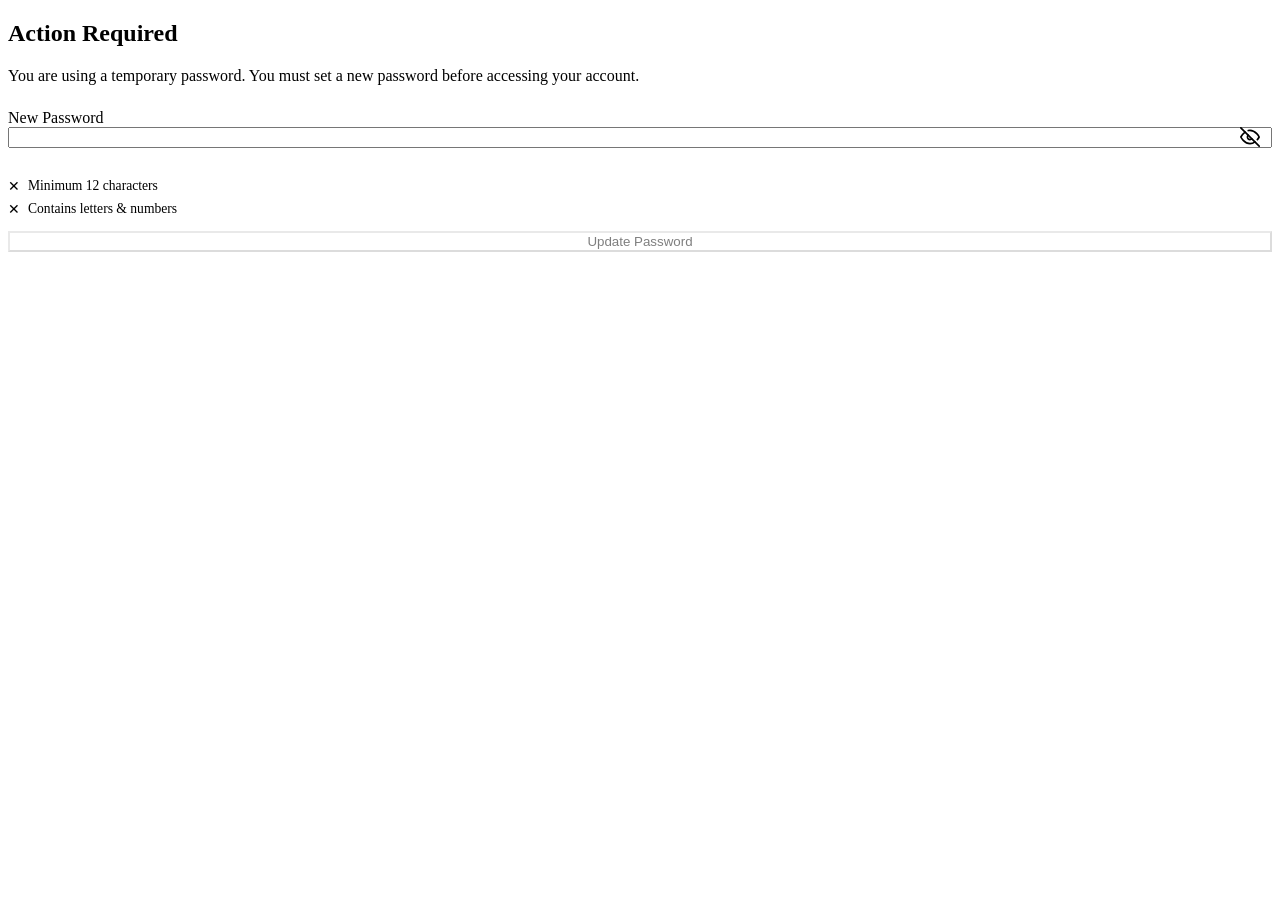
<file: credifyqr/src/main/resources/thymeleaf/force-password-change.html>
<!DOCTYPE html>
<html xmlns:th="http://www.thymeleaf.org" 
      th:replace="~{base :: layout(~{::section}, ~{::style}, false)}">
<head>
    <style>
        .pwd-wrapper { position: relative; display: flex; align-items: center; }
        .pwd-wrapper input { padding-right: 40px; width: 100%; }
        .eye-btn { position: absolute; right: 12px; width: 20px; height: 20px; color: var(--text-secondary); cursor: pointer; user-select: none; -webkit-touch-callout: none; display: flex;}
        .eye-btn:hover { color: var(--text-primary); }
        .eye-btn svg { width: 100%; height: 100%; }

        .strength-track { height: 6px; background: rgba(255, 255, 255, 0.05); border-radius: 3px; margin-top: 12px; overflow: hidden; }
        .strength-bar { height: 100%; width: 0%; background: var(--danger); transition: all 0.3s ease; }
        .checklist { list-style: none; margin-top: 12px; padding: 0; font-size: 0.85rem; color: var(--text-secondary); }
        .checklist li { margin-bottom: 6px; display: flex; align-items: center; gap: 8px; transition: color 0.2s; }
        button:disabled { opacity: 0.5; cursor: not-allowed; background: var(--border) !important; color: var(--text-secondary) !important; }
    </style>
</head>
<body>
    <section class="container">
        <h2>Action Required</h2>
        <p style="color: var(--text-secondary); margin-bottom: 1.5rem;">
            You are using a temporary password. You must set a new password before accessing your account.
        </p>

        <form onsubmit="submitNewPassword(event)">
            <div class="form-group">
                <label>New Password</label>
                <div class="pwd-wrapper">
                    <input type="password" id="new-password">
                    <div class="eye-btn" 
                         onmousedown="revealPwd(this)" onmouseup="hidePwd(this)" onmouseleave="hidePwd(this)" 
                         ontouchstart="revealPwd(this, event)" ontouchend="hidePwd(this)" ontouchcancel="hidePwd(this)">
                        <svg viewBox="0 0 24 24" fill="none" stroke="currentColor" stroke-width="2" stroke-linecap="round" stroke-linejoin="round"><path d="M17.94 17.94A10.07 10.07 0 0 1 12 20c-7 0-11-8-11-8a18.45 18.45 0 0 1 5.06-5.94M9.9 4.24A9.12 9.12 0 0 1 12 4c7 0 11 8 11 8a18.5 18.5 0 0 1-2.16 3.19m-6.72-1.07a3 3 0 1 1-4.24-4.24"></path><line x1="1" y1="1" x2="23" y2="23"></line></svg>
                    </div>
                </div>
                
                <div class="strength-track">
                    <div id="strength-bar" class="strength-bar"></div>
                </div>
                
                <ul class="checklist">
                    <li id="rule-length"><span>✕</span> Minimum 12 characters</li>
                    <li id="rule-entropy"><span>✕</span> Contains letters & numbers</li>
                </ul>
            </div>
            
            <button type="submit" id="submit-btn" style="width: 100%;" disabled>Update Password</button>
            <div id="change-error" class="error hidden"></div>
        </form>

        <script>
            const svgEyeClosed = '<svg viewBox="0 0 24 24" fill="none" stroke="currentColor" stroke-width="2" stroke-linecap="round" stroke-linejoin="round"><path d="M17.94 17.94A10.07 10.07 0 0 1 12 20c-7 0-11-8-11-8a18.45 18.45 0 0 1 5.06-5.94M9.9 4.24A9.12 9.12 0 0 1 12 4c7 0 11 8 11 8a18.5 18.5 0 0 1-2.16 3.19m-6.72-1.07a3 3 0 1 1-4.24-4.24"></path><line x1="1" y1="1" x2="23" y2="23"></line></svg>';
            const svgEyeOpen = '<svg viewBox="0 0 24 24" fill="none" stroke="currentColor" stroke-width="2" stroke-linecap="round" stroke-linejoin="round"><path d="M1 12s4-8 11-8 11 8 11 8-4 8-11 8-11-8-11-8z"></path><circle cx="12" cy="12" r="3"></circle></svg>';

            function revealPwd(btn, e) {
                if (e) e.preventDefault();
                btn.previousElementSibling.type = 'text';
                btn.innerHTML = svgEyeOpen;
            }

            function hidePwd(btn) {
                btn.previousElementSibling.type = 'password';
                btn.innerHTML = svgEyeClosed;
            }

            // Real-time Validation Logic
            const pwdInput = document.getElementById('new-password');
            const submitBtn = document.getElementById('submit-btn');
            const strengthBar = document.getElementById('strength-bar');
            const ruleLength = document.getElementById('rule-length');
            const ruleEntropy = document.getElementById('rule-entropy');

            pwdInput.addEventListener('input', (e) => {
                const val = e.target.value;
                let strength = 0;
                
                const passedLength = val.length >= 12;
                const passedEntropy = /[a-zA-Z]/.test(val) && /[0-9]/.test(val);

                ruleLength.innerHTML = passedLength ? '<span>✓</span> Minimum 12 characters' : '<span>✕</span> Minimum 12 characters';
                ruleLength.style.color = passedLength ? 'var(--success)' : 'var(--text-secondary)';
                
                ruleEntropy.innerHTML = passedEntropy ? '<span>✓</span> Contains letters & numbers' : '<span>✕</span> Contains letters & numbers';
                ruleEntropy.style.color = passedEntropy ? 'var(--success)' : 'var(--text-secondary)';

                if (val.length > 0) strength += 25;
                if (val.length >= 8) strength += 25;
                if (passedLength) strength += 25;
                if (passedEntropy) strength += 25;

                strengthBar.style.width = strength + '%';
                
                if (strength <= 50) {
                    strengthBar.style.background = 'var(--danger)';
                } else if (strength === 75) {
                    strengthBar.style.background = '#f39c12';
                } else {
                    strengthBar.style.background = 'var(--success)';
                }

                if (passedLength && passedEntropy && strength === 100) {
                    submitBtn.disabled = false;
                } else {
                    submitBtn.disabled = true;
                }
            });

            async function submitNewPassword(e) {
                if (e) e.preventDefault();
                
                const newPassword = pwdInput.value;
                const errorEl = document.getElementById('change-error');
                
                errorEl.classList.add('hidden');

                if (submitBtn.disabled) return;

                try {
                    const formData = new URLSearchParams();
                    formData.append('newPassword', newPassword);

                    const resp = await fetch('/api/change-password', {
                        method: 'POST',
                        headers: { 'Content-Type': 'application/x-www-form-urlencoded' },
                        body: formData,
                        credentials: 'same-origin'
                    });

                    if (resp.ok) {
                        window.location.href = '/dashboard';
                    } else {
                        errorEl.textContent = await resp.text();
                        errorEl.classList.remove('hidden');
                    }
                } catch (err) {
                    errorEl.textContent = 'Network error. Try again.';
                    errorEl.classList.remove('hidden');
                }
            }
        </script>
    </section>
</body>
</html>
</file>
